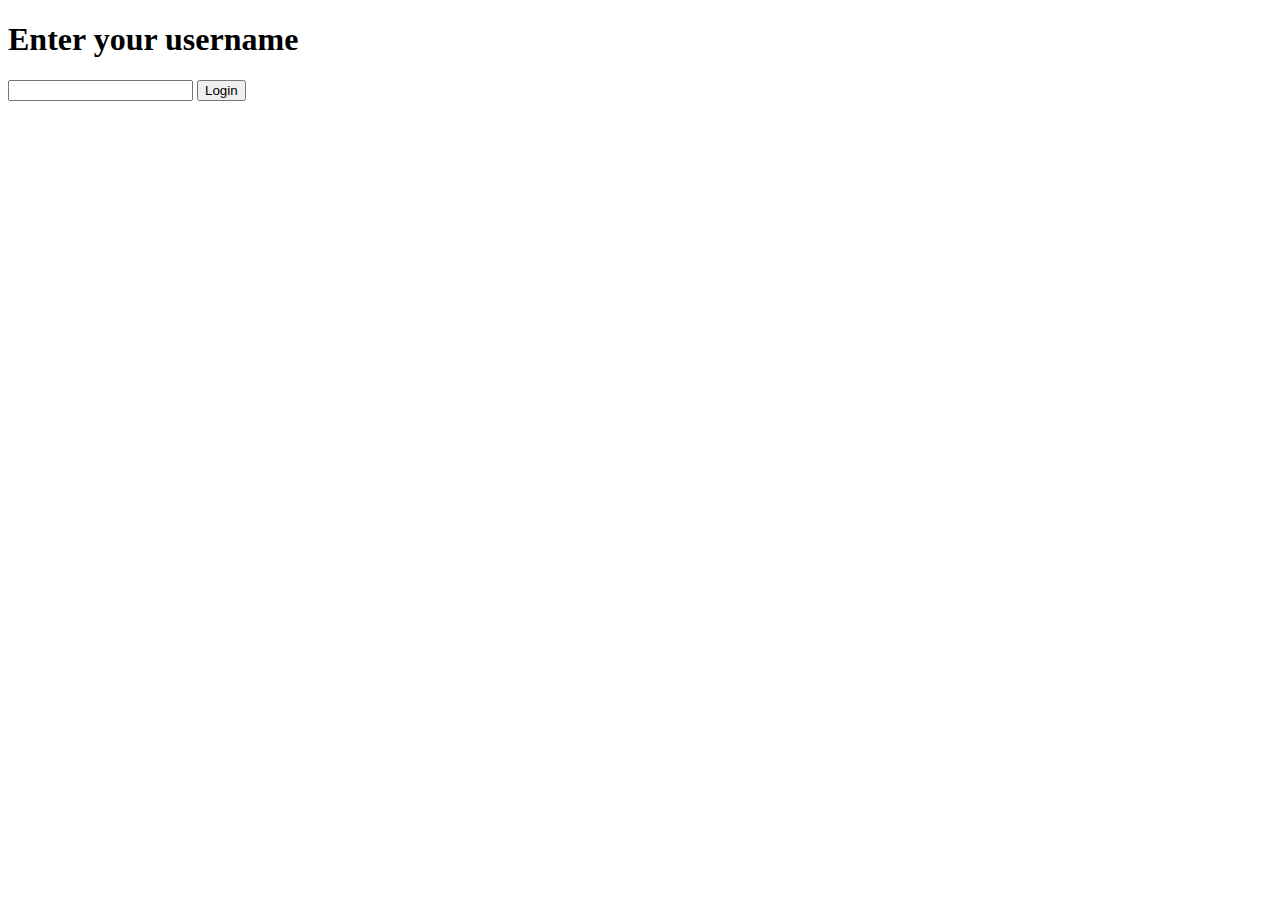
<file: src/main/resources/templates/login.html>
<!doctype html>
<html lang="en" xmlns:th="http://www.thymeleaf.org">
<head>
    <meta charset="UTF-8">
    <meta name="viewport"
          content="width=device-width, user-scalable=no, initial-scale=1.0, maximum-scale=1.0, minimum-scale=1.0">
    <meta http-equiv="X-UA-Compatible" content="ie=edge">
    <title>Login</title>
    <link rel="stylesheet" th:href="@{/css/main.css}" />
</head>
<body>
    <div id="login-container">
        <h1 class="title">Enter your username</h1>
        <form id="loginForm" name="loginForm" method="POST">
            <input type="text" name="username" />
            <button type="submit">Login</button>
        </form>
    </div>
</body>
</html>
</file>
